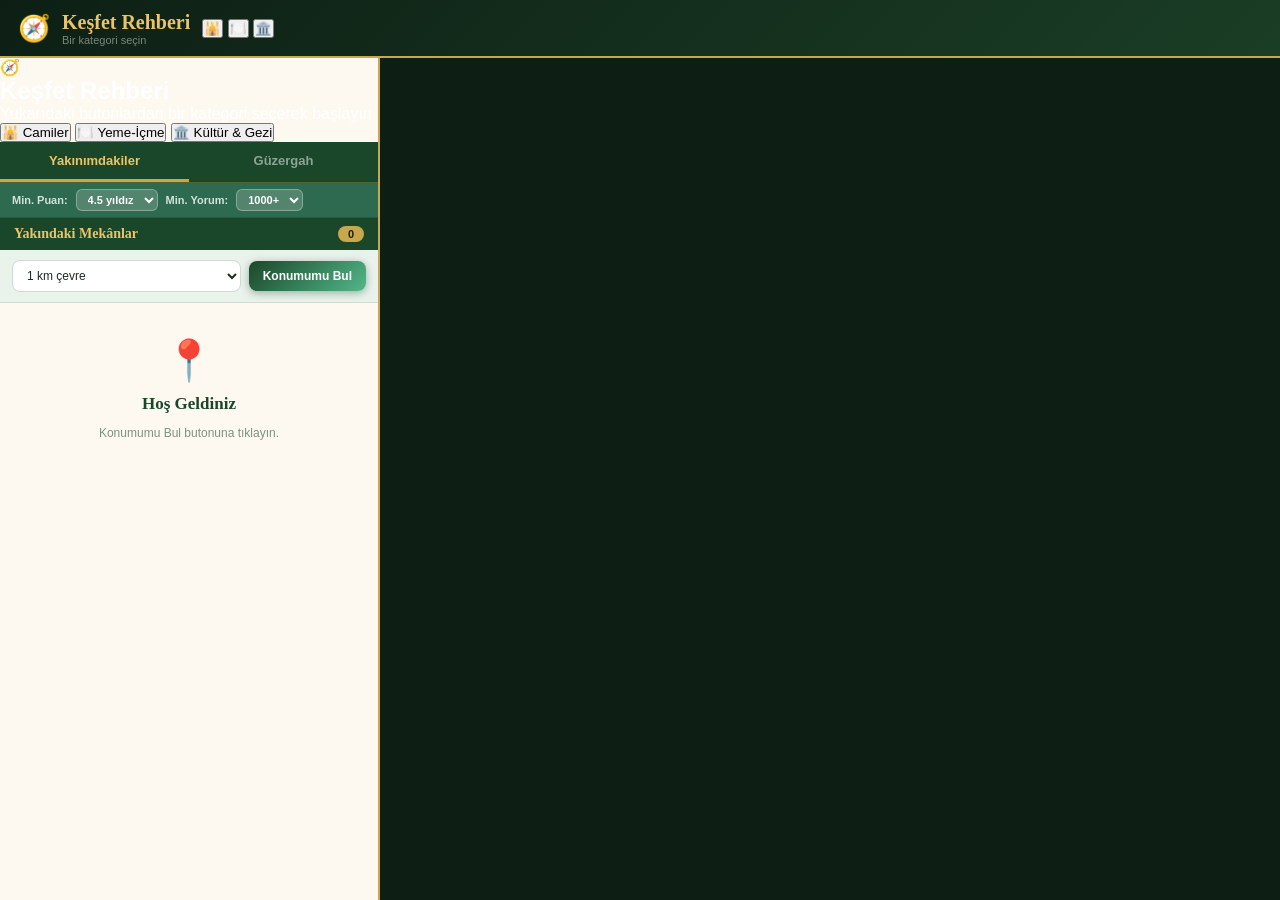
<file: index.html>
<!DOCTYPE html>
<html lang="tr">
<head>
<meta charset="UTF-8">
<meta name="viewport" content="width=device-width, initial-scale=1.0">
<title>Keşfet Rehberi</title>
<link rel="manifest" href="manifest.json">
<meta name="theme-color" content="#1a1a2e">
<meta name="apple-mobile-web-app-capable" content="yes">
<meta name="apple-mobile-web-app-status-bar-style" content="black-translucent">
<meta name="apple-mobile-web-app-title" content="Keşfet Rehberi">
<link rel="apple-touch-icon" href="icons/icon-192.png">
<link href="https://fonts.googleapis.com/css2?family=Cormorant+Garamond:wght@600;700&family=Nunito:wght@400;600;700&display=swap" rel="stylesheet">
<link rel="stylesheet" href="css/style.css">
</head>
<body>

<header>
  <span class="logo" id="appLogo">🧭</span>
  <div class="htitle">
    <h1 id="appTitle">Keşfet Rehberi</h1>
    <p id="appSub">Bir kategori seçin</p>
  </div>
  <!-- Mod geçiş butonları -->
  <div class="mode-switcher">
    <button class="mode-btn mode-mosque" id="modeBtn-mosque" onclick="selectMode('mosque')" title="Camiler">🕌</button>
    <button class="mode-btn mode-food"   id="modeBtn-food"   onclick="selectMode('food')"   title="Yeme-İçme">🍽️</button>
    <button class="mode-btn mode-culture" id="modeBtn-culture" onclick="selectMode('culture')" title="Kültür & Gezi">🏛️</button>
  </div>
</header>

<div class="main">
<div class="sidebar">

  <!-- Karşılama ekranı -->
  <div id="welcomePanel" class="welcome-panel">
    <div class="welcome-content">
      <div class="welcome-logo">🧭</div>
      <h2>Keşfet Rehberi</h2>
      <p>Yukarıdaki butonlardan bir kategori seçerek başlayın</p>
      <div class="welcome-chips">
        <button class="chip chip-mosque" onclick="selectMode('mosque')">🕌 Camiler</button>
        <button class="chip chip-food"   onclick="selectMode('food')">🍽️ Yeme-İçme</button>
        <button class="chip chip-culture" onclick="selectMode('culture')">🏛️ Kültür & Gezi</button>
      </div>
    </div>
  </div>

  <!-- Ana içerik -->
  <div id="mainContent" class="hidden">

    <div class="tabs">
      <div class="tab active" id="tab-nearby" onclick="switchTab('nearby')">Yakınımdakiler</div>
      <div class="tab"        id="tab-route"  onclick="switchTab('route')">Güzergah</div>
    </div>

    <!-- ═══ NEARBY ═══ -->
    <div class="panel active" id="panel-nearby">
      <div class="qbar">
        <span class="qlbl">Min. Puan:</span>
        <select id="minRating" onchange="onNearbyQChange()">
          <option value="4">4.0 yıldız</option>
          <option value="4.5" selected>4.5 yıldız</option>
          <option value="5">5.0 yıldız</option>
        </select>
        <span class="qlbl">Min. Yorum:</span>
        <select id="minReviews" onchange="onNearbyQChange()">
          <option value="100">100+</option>
          <option value="500">500+</option>
          <option value="1000" selected>1000+</option>
        </select>
      </div>
      <div class="phead">
        <h2 id="nearbyHeading">Yakındaki Mekânlar</h2>
        <span class="badge" id="nearbyCount">0</span>
      </div>
      <div class="nctrl">
        <select class="csel" id="radiusSelect" onchange="onRadiusChange()">
          <option value="1000" selected>1 km çevre</option>
          <option value="5000">5 km çevre</option>
          <option value="10000">10 km çevre</option>
          <option value="25000">25 km çevre</option>
          <option value="50000">50 km çevre</option>
        </select>
        <button class="btn-loc" id="btnLocate" onclick="startNearby()">Konumumu Bul</button>
      </div>
      <div class="mlist" id="nearbyList">
        <div class="smsg"><div class="ico" id="nearbyEmptyIco">📍</div><h3>Hoş Geldiniz</h3><p id="nearbyEmptyText">Konumumu Bul butonuna tıklayın.</p></div>
      </div>
    </div>

    <!-- ═══ ROUTE ═══ -->
    <div class="panel" id="panel-route">
      <div class="qbar">
        <span class="qlbl">Min. Puan:</span>
        <select id="minRatingR" onchange="onRouteQChange()">
          <option value="4">4.0 yıldız</option>
          <option value="4.5" selected>4.5 yıldız</option>
          <option value="5">5.0 yıldız</option>
        </select>
        <span class="qlbl">Min. Yorum:</span>
        <select id="minReviewsR" onchange="onRouteQChange()">
          <option value="100">100+</option>
          <option value="500">500+</option>
          <option value="1000" selected>1000+</option>
        </select>
      </div>
      <div class="pick-hint" id="pickHint" onclick="cancelPicking()">Haritaya tıklayın — İptal: buraya tıklayın</div>
      <div class="rform">
        <div class="saved-bar">
          <select id="savedRoutesSel"><option value="">-- Kayıtlı rota seç --</option></select>
          <button class="btn-load-route" onclick="loadSavedRoute()">Yükle</button>
          <button class="btn-del-route"  onclick="deleteSavedRoute()">Sil</button>
        </div>
        <div class="rpoint">
          <div class="rdot rdot-start"></div>
          <input type="text" id="originInput" placeholder="Başlangıç (boş: mevcut konum)">
          <button class="btn-pick" id="pickStartBtn" onclick="startPicking('start')" title="Haritadan seç">📌</button>
        </div>
        <div style="display:flex;justify-content:center">
          <button class="btn-swap" onclick="swapStartEnd()" title="Başlangıç ve bitişi değiştir">⇅</button>
        </div>
        <div id="stopsContainer"></div>
        <div class="rpoint">
          <div class="rdot rdot-end"></div>
          <input type="text" id="destInput" placeholder="Varış noktası">
          <button class="btn-pick" id="pickEndBtn" onclick="startPicking('end')" title="Haritadan seç">📌</button>
        </div>
        <div class="rrow2">
          <button class="btn-add-stop" onclick="addStop()">+ Durak Ekle</button>
          <select class="corr-sel" id="corridorWidth">
            <option value="1000" selected>Güzergaha 1 km</option>
            <option value="5000">Güzergaha 5 km</option>
            <option value="10000">Güzergaha 10 km</option>
            <option value="20000">Güzergaha 20 km</option>
          </select>
        </div>
        <div class="rbtns">
          <button class="btn-route" id="btnRoute" onclick="startRoute()">Güzergahı Göster</button>
          <button class="btn-save-route" onclick="saveRoute()">Kaydet</button>
          <button class="btn-clr" onclick="clearAll()">Temizle</button>
        </div>
      </div>
      <div class="phead">
        <h2 id="routeHeading">Güzergahtaki Mekânlar</h2>
        <span class="badge" id="routeCount">0</span>
      </div>
      <div class="mlist" id="routeList">
        <div class="smsg"><div class="ico">🗺️</div><h3>Güzergah Girin</h3><p>Başlangıç ve varış noktasını girin ya da haritadan seçin.</p></div>
      </div>
    </div>

  </div><!-- /mainContent -->
</div><!-- /sidebar -->
<div id="map"></div>
</div><!-- /main -->

<div id="toast"></div>
<script src="js/main.js"></script>
<script>
if ('serviceWorker' in navigator) {
  window.addEventListener('load', () => {
    navigator.serviceWorker.register('/sw.js').catch(()=>{});
  });
}
</script>
</body>
</html>
</file>
<file: css/style.css>
:root {
  --green:#1a472a; --green-mid:#2d6a4f; --green-light:#52b788;
  --gold:#c9a84c;  --gold-light:#e9c46a;
  --cream:#fdf8f0; --dark:#0d1f14;
  --text:#1c2b20;  --text-mid:#4a6650; --text-light:#7a9480;
  --border:#cdddd2;
}
*{margin:0;padding:0;box-sizing:border-box}
body{font-family:'Tajawal',sans-serif;background:var(--dark);color:#fff;height:100vh;display:flex;flex-direction:column;overflow:hidden}
header{background:linear-gradient(135deg,#0d1f14,#1a3d25);padding:10px 18px;display:flex;align-items:center;gap:12px;border-bottom:2px solid var(--gold);flex-shrink:0;z-index:200}
.logo{font-size:26px}
.htitle h1{font-family:'Amiri',serif;font-size:20px;color:var(--gold-light);line-height:1.2}
.htitle p{font-size:11px;color:rgba(255,255,255,.45)}
.main{display:flex;flex:1;overflow:hidden}
.sidebar{width:380px;background:var(--cream);display:flex;flex-direction:column;overflow:hidden;border-right:2px solid var(--gold);flex-shrink:0}
.tabs{display:flex;background:var(--green);flex-shrink:0;border-bottom:1px solid rgba(201,168,76,.3)}
.tab{flex:1;padding:11px 8px;text-align:center;font-family:'Tajawal',sans-serif;font-size:13px;font-weight:600;color:rgba(255,255,255,.5);cursor:pointer;border-bottom:3px solid transparent;transition:all .2s;user-select:none}
.tab.active{color:var(--gold-light);border-bottom-color:var(--gold)}
.tab:hover:not(.active){color:rgba(255,255,255,.85);background:rgba(255,255,255,.05)}
.panel{display:none;flex:1;flex-direction:column;overflow:hidden}
.panel.active{display:flex}
.qbar{background:var(--green-mid);padding:6px 12px;display:flex;align-items:center;gap:8px;flex-shrink:0;flex-wrap:wrap;border-bottom:1px solid rgba(0,0,0,.15)}
.qlbl{font-size:11px;font-weight:600;color:rgba(255,255,255,.8);white-space:nowrap}
.qbar select{background:rgba(255,255,255,.18);border:1px solid rgba(255,255,255,.3);border-radius:6px;color:#fff;font-family:'Tajawal',sans-serif;font-size:11px;font-weight:600;padding:3px 7px;cursor:pointer;outline:none}
.qbar select option{background:#2d6a4f;color:#fff}
.phead{background:var(--green);padding:8px 14px;display:flex;align-items:center;justify-content:space-between;flex-shrink:0}
.phead h2{font-family:'Amiri',serif;font-size:14px;color:var(--gold-light)}
.badge{background:var(--gold);color:#1a2200;border-radius:20px;padding:2px 10px;font-size:11px;font-weight:700}
.nctrl{padding:10px 12px;background:#eaf2ec;display:flex;gap:8px;align-items:center;flex-shrink:0;border-bottom:1px solid var(--border)}
.csel{flex:1;background:#fff;border:1px solid var(--border);border-radius:8px;padding:7px 10px;font-family:'Tajawal',sans-serif;font-size:12px;color:var(--text);cursor:pointer;outline:none}
.csel:focus{border-color:var(--green-light)}
.btn-loc{background:linear-gradient(135deg,#1a472a,#52b788);color:#fff;border:none;border-radius:8px;padding:8px 14px;font-family:'Tajawal',sans-serif;font-size:12px;font-weight:700;cursor:pointer;white-space:nowrap;transition:all .2s;box-shadow:0 2px 8px rgba(26,71,42,.4)}
.btn-loc:hover{transform:translateY(-1px);box-shadow:0 4px 12px rgba(26,71,42,.5)}
.btn-loc:disabled{opacity:.5;cursor:not-allowed;transform:none}
.rform{padding:10px 12px;background:#eaf2ec;border-bottom:1px solid var(--border);display:flex;flex-direction:column;gap:7px;flex-shrink:0}
.saved-bar{display:flex;gap:6px;align-items:center}
.saved-bar select{flex:1;background:#fff;border:1px solid var(--border);border-radius:8px;padding:6px 8px;font-family:'Tajawal',sans-serif;font-size:11px;color:var(--text);cursor:pointer;outline:none}
.btn-load-route{background:var(--green);color:#fff;border:none;border-radius:8px;padding:6px 10px;font-family:'Tajawal',sans-serif;font-size:11px;font-weight:700;cursor:pointer;white-space:nowrap}
.btn-del-route{background:#fff;border:1px solid #e0b0b0;border-radius:8px;padding:6px 8px;font-family:'Tajawal',sans-serif;font-size:11px;color:#c0392b;cursor:pointer}
.rpoint{display:flex;align-items:center;gap:7px;background:#fff;border:1px solid var(--border);border-radius:10px;padding:7px 10px}
.rdot{width:11px;height:11px;border-radius:50%;flex-shrink:0;border:2px solid #fff;box-shadow:0 0 0 1.5px rgba(0,0,0,.25)}
.rdot-start{background:#2d6a4f}
.rdot-stop{background:#c9a84c}
.rdot-end{background:#c0392b}
.rpoint input{flex:1;border:none;outline:none;min-width:0;font-family:'Tajawal',sans-serif;font-size:12px;color:var(--text);background:transparent}
.rpoint input::placeholder{color:#aab8ae}
.btn-swap{background:#fff;border:1px solid var(--border);border-radius:8px;padding:5px 8px;font-size:16px;cursor:pointer;color:var(--text-mid);transition:all .15s;align-self:center}
.btn-swap:hover{background:var(--green-light);color:#fff;border-color:var(--green-light)}
.btn-pick{background:none;border:none;cursor:pointer;font-size:13px;padding:2px 4px;border-radius:5px;color:var(--text-mid);transition:background .15s;flex-shrink:0}
.btn-pick:hover{background:rgba(0,0,0,.08)}
.btn-pick.active{background:var(--gold-light);border-radius:5px}
#stopsContainer{display:flex;flex-direction:column;gap:6px}
.stop-row{display:flex;align-items:center;gap:5px}
.stop-row .rpoint{flex:1}
.btn-rm{background:none;border:none;cursor:pointer;color:#c0392b;font-size:18px;line-height:1;padding:2px 5px;border-radius:5px;flex-shrink:0}
.btn-rm:hover{background:rgba(192,57,43,.1)}
.rrow2{display:flex;gap:7px;align-items:center}
.btn-add-stop{background:#fff;border:1.5px dashed var(--green-light);border-radius:8px;color:var(--green-mid);font-family:'Tajawal',sans-serif;font-size:11px;font-weight:700;padding:7px 10px;cursor:pointer;white-space:nowrap;transition:all .18s}
.btn-add-stop:hover{background:var(--green-light);color:#fff;border-color:var(--green-light)}
.corr-sel{flex:1;background:#fff;border:1px solid var(--border);border-radius:8px;padding:7px 8px;font-family:'Tajawal',sans-serif;font-size:11px;color:var(--text);cursor:pointer;outline:none}
.rbtns{display:flex;gap:7px}
.btn-route{flex:1;background:linear-gradient(135deg,#c9a84c,#a87a1a);color:#1a2200;border:none;border-radius:8px;padding:9px 12px;font-family:'Tajawal',sans-serif;font-size:12px;font-weight:700;cursor:pointer;transition:all .2s;display:flex;align-items:center;justify-content:center;gap:6px;box-shadow:0 2px 8px rgba(201,168,76,.4)}
.btn-route:hover{transform:translateY(-1px);box-shadow:0 4px 14px rgba(201,168,76,.55)}
.btn-route:disabled{opacity:.5;cursor:not-allowed;transform:none}
.btn-save-route{background:#fff;color:var(--green-mid);border:1px solid var(--green-light);border-radius:8px;padding:9px 10px;font-family:'Tajawal',sans-serif;font-size:11px;font-weight:700;cursor:pointer;white-space:nowrap;transition:all .15s}
.btn-save-route:hover{background:var(--green-light);color:#fff}
.btn-clr{background:#fff;color:var(--text-mid);border:1px solid var(--border);border-radius:8px;padding:9px 12px;font-family:'Tajawal',sans-serif;font-size:12px;font-weight:600;cursor:pointer;white-space:nowrap;transition:all .15s}
.btn-clr:hover{background:#fdf0f0;color:#c0392b;border-color:#e0c0c0}
.pick-hint{display:none;background:var(--gold);color:#1a2200;text-align:center;padding:7px 12px;font-size:12px;font-weight:700;flex-shrink:0;border-bottom:1px solid #a87a1a;cursor:pointer}
.pick-hint.active{display:block}
.mlist{flex:1;overflow-y:auto;padding:10px;display:flex;flex-direction:column;gap:8px}
.mlist::-webkit-scrollbar{width:4px}
.mlist::-webkit-scrollbar-thumb{background:var(--green-light);border-radius:4px}
.mcard{background:#fff;border-radius:12px;padding:12px 14px;cursor:pointer;border:2px solid transparent;transition:all .18s;box-shadow:0 2px 8px rgba(0,0,0,.07);position:relative;overflow:hidden;flex-shrink:0}
.mcard::before{content:'';position:absolute;left:0;top:0;bottom:0;width:4px;background:linear-gradient(to bottom,var(--green),var(--green-light));border-radius:0 2px 2px 0}
.mcard.on-route::before{background:linear-gradient(to bottom,var(--gold),var(--gold-light))}
.mcard:hover{border-color:var(--green-light);transform:translateX(3px)}
.mcard.active{border-color:var(--gold);background:#fffdf5}
.ctop{display:flex;align-items:flex-start;justify-content:space-between;margin-bottom:3px}
.mname{font-family:'Amiri',serif;font-size:14px;color:var(--text);font-weight:700;line-height:1.35;flex:1}
.rnk{border-radius:20px;padding:2px 8px;font-size:10px;font-weight:700;flex-shrink:0;margin-left:6px;margin-top:1px}
.rnk-n{background:linear-gradient(135deg,var(--gold),var(--gold-light));color:#1a2200}
.rnk-r{background:linear-gradient(135deg,#e76f51,#f4a261);color:#fff}
.maddr{font-size:11px;color:var(--text-light);margin-bottom:7px;line-height:1.4}
.mstats{display:flex;gap:10px;align-items:center}
.stat{display:flex;align-items:center;gap:3px;font-size:11px}
.sv{font-weight:700;color:var(--green-mid)}
.sl{color:var(--text-light)}
.stars{display:flex;gap:1px;margin-left:auto}
.star{font-size:10px;color:var(--gold)}
.star.e{color:#d0d8d0}
.smsg{flex:1;display:flex;flex-direction:column;align-items:center;justify-content:center;gap:10px;padding:24px;text-align:center}
.smsg .ico{font-size:40px}
.smsg h3{font-family:'Amiri',serif;font-size:17px;color:var(--green)}
.smsg p{font-size:12px;line-height:1.6;color:var(--text-light)}
#map{flex:1;position:relative}
#map.pick-mode{cursor:crosshair!important}
.iw{font-family:'Tajawal',sans-serif;max-width:250px}
.iw-name{font-family:'Amiri',serif;font-size:15px;color:#1a472a;font-weight:700;margin-bottom:3px;line-height:1.3}
.iw-addr{font-size:11px;color:#666;margin-bottom:8px}
.iw-stats{display:flex;gap:14px;font-size:12px;color:#444;margin-bottom:10px}
.iw-stats strong{color:#1a472a}
.iw-btns{display:flex;gap:7px}
.iw-btn{flex:1;display:flex;align-items:center;justify-content:center;gap:4px;padding:7px 6px;border-radius:8px;font-family:'Tajawal',sans-serif;font-size:11px;font-weight:700;cursor:pointer;border:none;text-decoration:none;transition:opacity .15s}
.iw-btn:hover{opacity:.88}
.iw-maps{background:#4285f4;color:#fff}
.iw-rota{background:var(--gold);color:#1a2200}
@keyframes spin{to{transform:rotate(360deg)}}
.spinner{border-radius:50%;border-style:solid;border-color:rgba(82,183,136,.25);border-top-color:var(--green-light);animation:spin .75s linear infinite;display:inline-block;flex-shrink:0}
#toast{position:fixed;bottom:18px;left:50%;transform:translateX(-50%) translateY(80px);background:#1a2b20;color:#fff;padding:9px 20px;border-radius:30px;border:1px solid var(--gold);font-size:12px;z-index:9999;transition:transform .3s ease;pointer-events:none;white-space:nowrap;box-shadow:0 4px 16px rgba(0,0,0,.4)}
#toast.show{transform:translateX(-50%) translateY(0)}

/* ── MOBİL ─────────────────────────────────────────── */
@media(max-width:768px){
  body{height:100dvh}
  .main{flex-direction:column}
  .sidebar{
    width:100%;height:52dvh;
    border-right:none;border-top:2px solid var(--gold);
    order:2;
    display:flex;flex-direction:column;
    overflow:hidden;
  }
  #map{order:1;flex:none;height:48dvh}
  .tabs{flex-shrink:0}

  /* Temel panel kuralları — display:none korunmalı */
  .panel{display:none;min-height:0}
  /* Aktif panel: sidebar'ın kalan tüm yüksekliğini kaplar */
  .panel.active{display:flex;flex:1;min-height:0}

  /* YAKINIMDAKILER: tüm içerik tek scroll alanı (güzergah gibi) */
  #panel-nearby{flex-direction:column;overflow-y:scroll;-webkit-overflow-scrolling:touch;overscroll-behavior:contain}
  #panel-nearby .mlist{
    overflow:visible;
    flex:none;
    min-height:120px;
    padding-bottom:20px;
  }
  #panel-nearby .smsg{flex:none;min-height:140px}

  /* GÜZERGAH: flex kolonunda tüm içerik tek scroll alanı */
  #panel-route{flex-direction:column;overflow-y:scroll;-webkit-overflow-scrolling:touch;overscroll-behavior:contain}
  #panel-route .pick-hint{position:sticky;top:0;z-index:10;flex-shrink:0}
  #panel-route .qbar{flex-shrink:0}
  /* Route listesi mobilde akış içinde kalır, kendi scroll'u yok */
  #panel-route .mlist{
    overflow:visible;
    flex:none;
    min-height:120px;
    padding-bottom:20px;
  }
  #panel-route .smsg{flex:none;min-height:140px}
}
</file>
